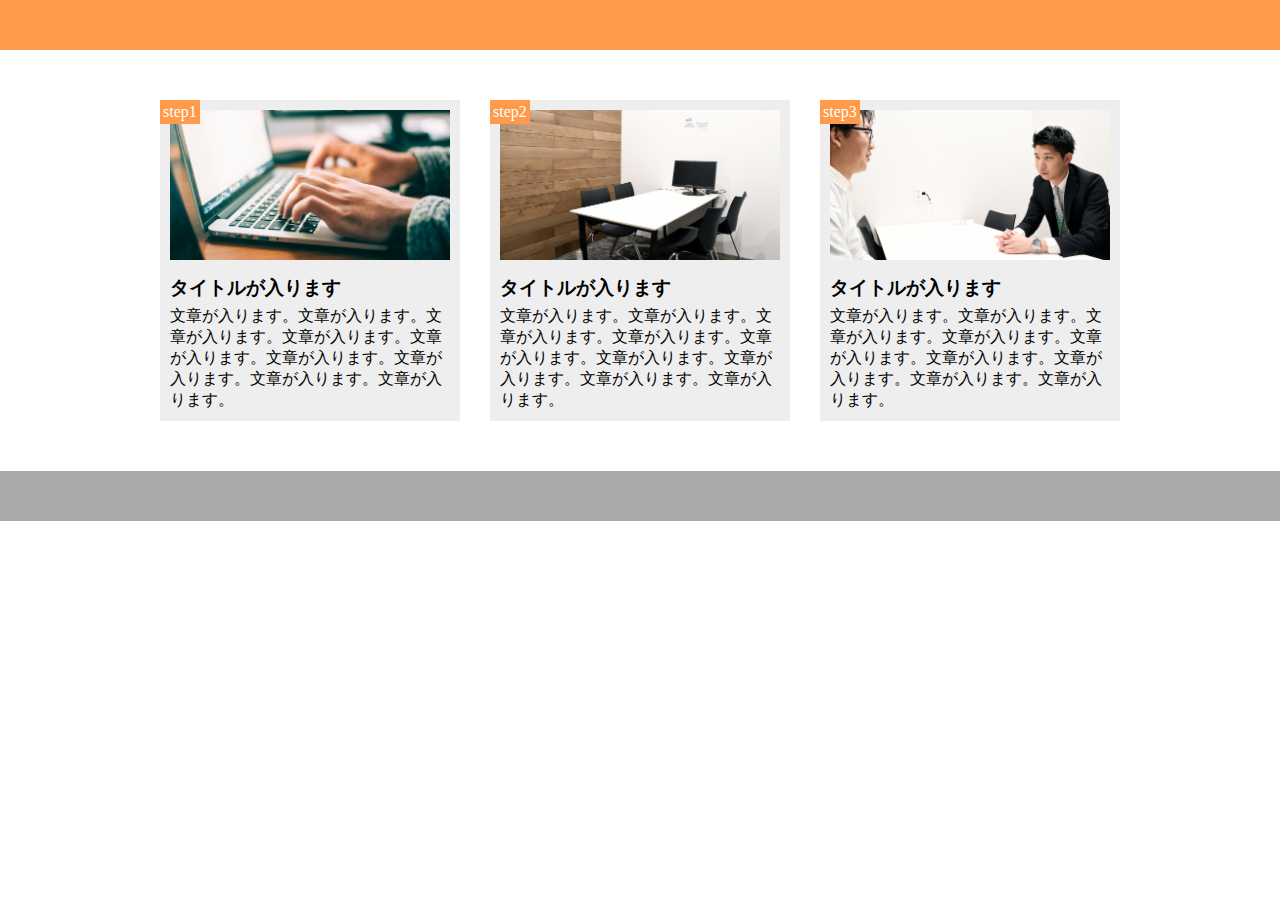
<file: chapter10_exercise/index.html>
<!DOCTYPE html>
<html lang="ja">
  <head>
    <meta charset="UTF-8" />
		<meta name="viewport" content="width=device-width, initial-scale=1.0">
    <title>9章10章演習</title>
    <link rel="stylesheet" href="style.css" />
  </head>
  <body>
    <header></header>
    <main>
      <div class="step-box">
        <div class="step-img1"></div>
        <span class="step-num">step1</span>
        <h3 class="title">タイトルが入ります</h3>
        <p class="text">
          文章が入ります。文章が入ります。文章が入ります。文章が入ります。文章が入ります。文章が入ります。文章が入ります。文章が入ります。文章が入ります。
        </p>
      </div>

      <div class="step-box">
        <div class="step-img2"></div>
        <span class="step-num">step2</span>
        <h3 class="title">タイトルが入ります</h3>
        <p class="text">
          文章が入ります。文章が入ります。文章が入ります。文章が入ります。文章が入ります。文章が入ります。文章が入ります。文章が入ります。文章が入ります。
        </p>
      </div>

      <div class="step-box">
        <div class="step-img3"></div>
        <span class="step-num">step3</span>
        <h3 class="title">タイトルが入ります</h3>
        <p class="text">
          文章が入ります。文章が入ります。文章が入ります。文章が入ります。文章が入ります。文章が入ります。文章が入ります。文章が入ります。文章が入ります。
        </p>
      </div>
    </main>
    <footer></footer>
  </body>
</html>
</file>
<file: chapter10_exercise/style.css>
* {
  box-sizing: border-box;
  margin: 0;
  padding: 0;
}

header {
  height: 50px;
  background-color: #ff9a4b;
  width: 100%;
}

main {
  width: 960px;
  margin: 50px auto;
  display: flex;
}

.step-box {
  width: 300px;
  margin-right: 30px;
  padding: 10px;
  position: relative;
  background-color: #eee;
}

.step-box:nth-child(3) {
  margin-right: 0;
}

.step-img1 {
  height: 150px;
  background-image: url(img/flow01.png);
  background-position: bottom;
  background-size: cover;
}

.step-img2 {
  height: 150px;
  background-image: url(img/flow02.png);
  background-position: bottom;
  background-size: cover;
}

.step-img3 {
  height: 150px;
  background-image: url(img/flow03.png);
  background-position: bottom;
  background-size: cover;
}

.step-num {
  padding: 3px;
  position: absolute;
  top: 0;
  left: 0;
  background-color: #ff9a4b;
  color: #fff;
}

.title {
  margin: 15px 0 5px;
}

footer {
  height: 50px;
  background-color: #aaa;
}

@media screen and (max-width:768px) {
  main {
    display: block;
    width: 100%;
  }

  .step-box {
    width: 90%;
    margin: 0 auto;
  }

  .step-box:nth-last-child(2) {
    margin-top: 20px;
    margin-bottom: 20px;
  }

  .step-box:nth-child(3) {
    margin: 0 auto;
  }
}

/* @media screen and (max-width: 425px) {
	.step-box {
		width: 100%;
	}

	.step-box:nth-child(1), .step-box:nth-child(2) {
		margin-bottom: 20px;
	}
} */
</file>
